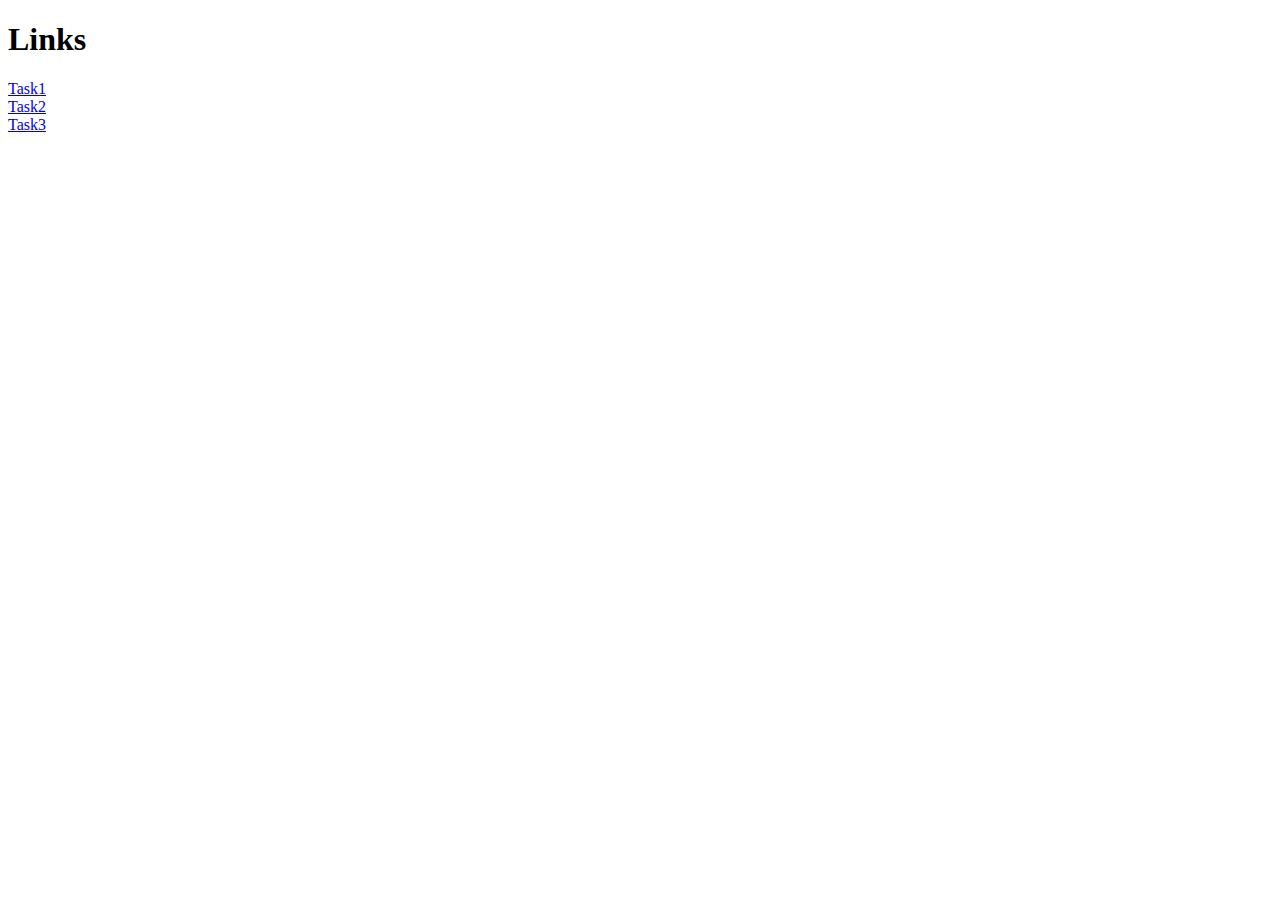
<file: hw02/index.html>
<!DOCTYPE html>
<html lang="en">
<head>
    <meta charset="UTF-8">
    <title>HW02</title>
</head>
<body>
<h1>Links</h1>
<a href="task1.html">Task1</a><br>
<a href="task2.html">Task2</a><br>
<a href="task3.html">Task3</a>
</body>
</html>
</file>
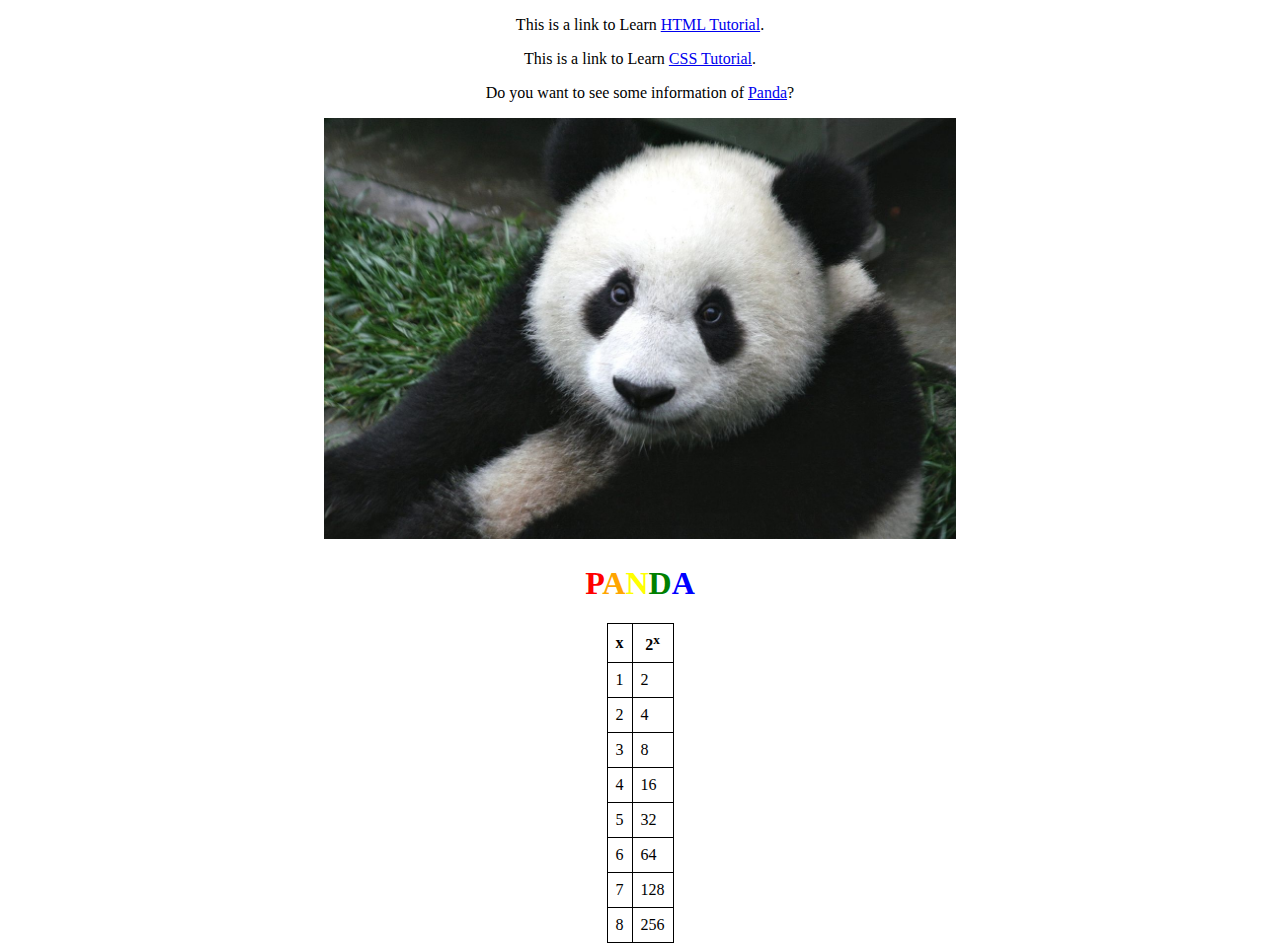
<file: hw02/task1.html>
<!DOCTYPE html>
<html lang="en">
<head>
    <meta charset="UTF-8">
    <title>Task1</title>
    <style>
        img {
            width: 50%;
        }

        .center {
            text-align: center;
        }

        .red {
            color: red;
        }

        .orange {
            color: orange;
        }

        .yellow {
            color: yellow;
        }

        .green {
            color: green;
        }

        .blue {
            color: blue;
        }

        table {
            margin: 0 auto;
            border-collapse: collapse;
        }

        th, td {
            padding: 8px;
            border: 1px solid black;
        }
    </style>
</head>
<body>
<p class="center">This is a link to Learn <a href="https://www.w3schools.com/html/default.asp">HTML Tutorial</a>.</p>
<p class="center">This is a link to Learn <a href="https://www.w3schools.com/css/default.asp">CSS Tutorial</a>.</p>
<p class="center">Do you want to see some information of <a href="https://en.wikipedia.org/wiki/Giant_panda">Panda</a>?
</p>
<!--Attribution: https://en.wikipedia.org/wiki/Giant_panda-->
<div class="center">
    <img src="img/1280px-Panda_Cub_from_Wolong,_Sichuan,_China.JPG" alt="A panda picture">
</div>

<h1 class="center">
    <span class="red">P</span><span class="orange">A</span><span class="yellow">N</span><span
        class="green">D</span><span class="blue">A</span>
</h1>
<table>
    <tr>
        <th>x</th>
        <th>2<sup>x</sup></th>
    </tr>
    <tr>
        <td>1</td>
        <td>2</td>
    </tr>
    <tr>
        <td>2</td>
        <td>4</td>
    </tr>
    <tr>
        <td>3</td>
        <td>8</td>
    </tr>
    <tr>
        <td>4</td>
        <td>16</td>
    </tr>
    <tr>
        <td>5</td>
        <td>32</td>
    </tr>
    <tr>
        <td>6</td>
        <td>64</td>
    </tr>
    <tr>
        <td>7</td>
        <td>128</td>
    </tr>
    <tr>
        <td>8</td>
        <td>256</td>
    </tr>
</table>


</body>
</html>
</file>
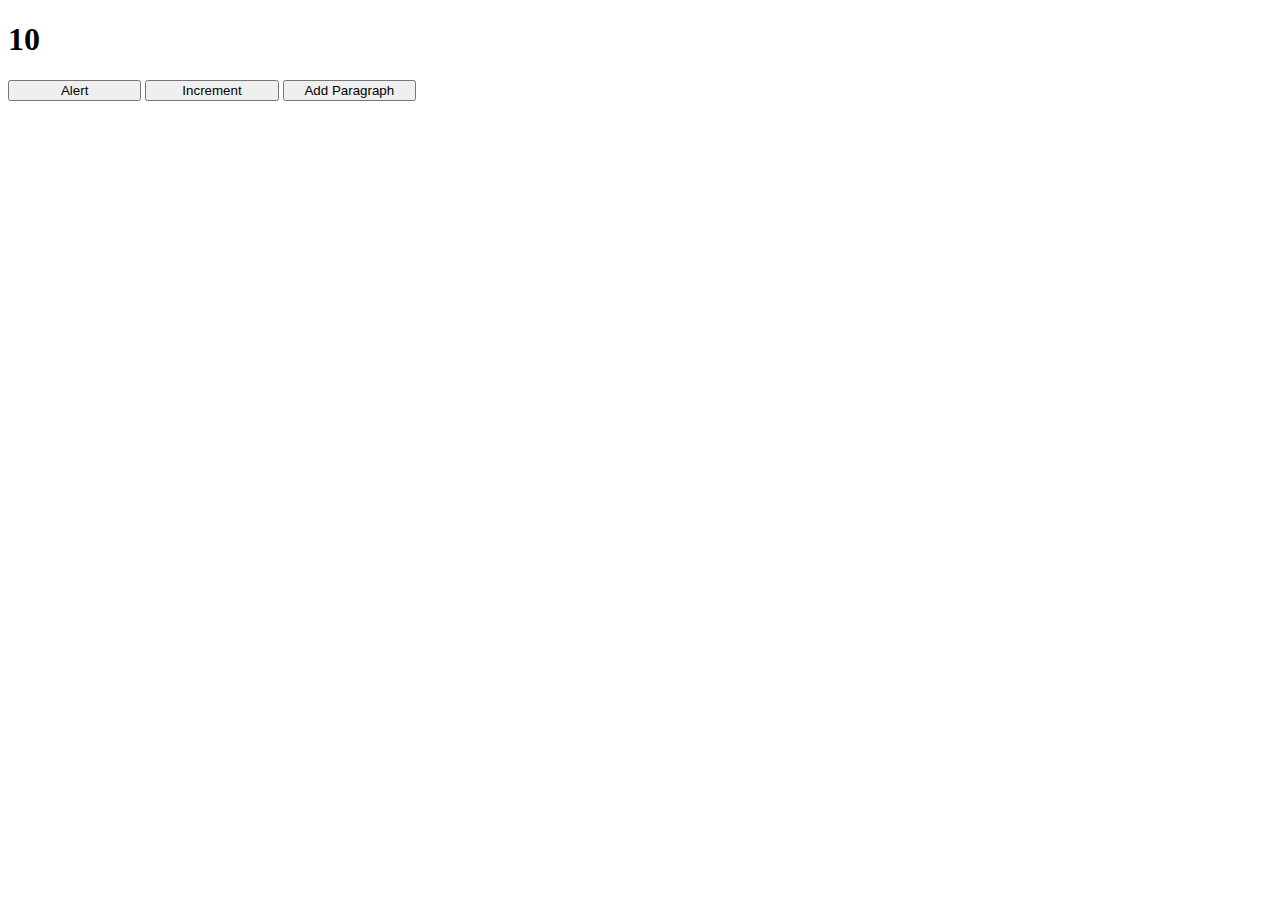
<file: hw02/task2.html>
<!DOCTYPE html>
<html lang="en">
<head>
    <meta charset="UTF-8">
    <title>Task2</title>
    <link rel="stylesheet" href="css/task2.css">
</head>
<body>
<h1 id="header">10</h1>
<button id="alert">Alert</button>
<button id="add1">Increment</button>
<button id="makep">Add Paragraph</button>

<script src="js/task2.js"></script>
</body>
</html>
</file>
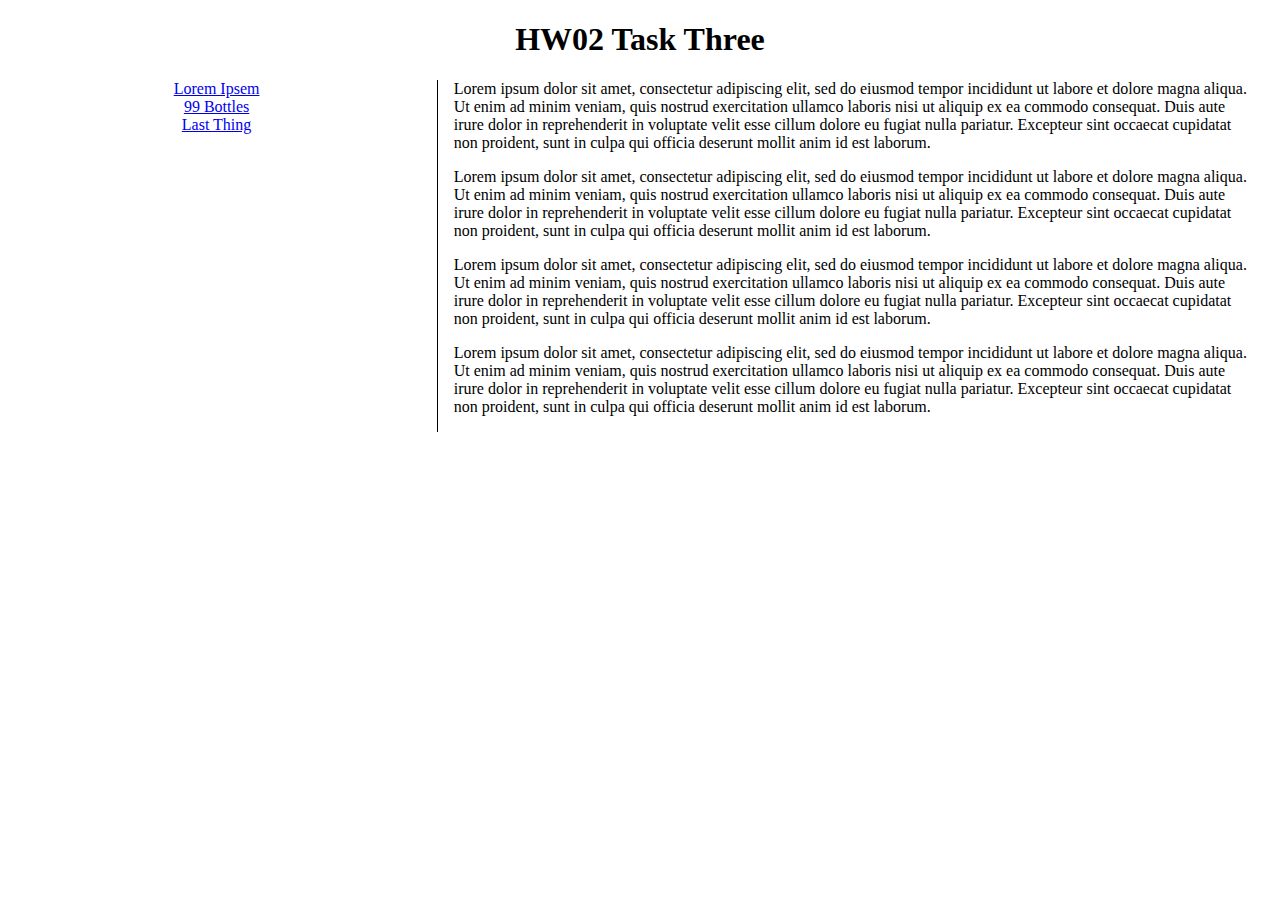
<file: hw02/task3.html>
<!DOCTYPE html>
<html lang="en">
<head>
    <meta charset="UTF-8">
    <title>Task3</title>
    <link rel="stylesheet" href="css/task3.css">
</head>
<body>
<h1>HW02 Task Three</h1>
<div id="links">
    <a href="task3.html" id="lorem">Lorem Ipsem</a><br>
    <a href="task3.html" id="bottles">99 Bottles</a><br>
    <a href="task3.html" id="last">Last Thing</a>
</div>
<div id="contents">
    <!--Attribution: https://en.wikipedia.org/wiki/Lorem_ipsum-->
    <p class="lorem">Lorem ipsum dolor sit amet, consectetur adipiscing elit, sed do eiusmod tempor incididunt ut labore
        et dolore
        magna aliqua. Ut enim ad minim veniam, quis nostrud exercitation ullamco laboris nisi ut aliquip ex ea commodo
        consequat. Duis aute irure dolor in reprehenderit in voluptate velit esse cillum dolore eu fugiat nulla
        pariatur. Excepteur sint occaecat cupidatat non proident, sunt in culpa qui officia deserunt mollit anim id est
        laborum.</p>
    <p class="lorem">Lorem ipsum dolor sit amet, consectetur adipiscing elit, sed do eiusmod tempor incididunt ut labore
        et dolore
        magna aliqua. Ut enim ad minim veniam, quis nostrud exercitation ullamco laboris nisi ut aliquip ex ea commodo
        consequat. Duis aute irure dolor in reprehenderit in voluptate velit esse cillum dolore eu fugiat nulla
        pariatur. Excepteur sint occaecat cupidatat non proident, sunt in culpa qui officia deserunt mollit anim id est
        laborum.</p>
    <p class="lorem">Lorem ipsum dolor sit amet, consectetur adipiscing elit, sed do eiusmod tempor incididunt ut labore
        et dolore
        magna aliqua. Ut enim ad minim veniam, quis nostrud exercitation ullamco laboris nisi ut aliquip ex ea commodo
        consequat. Duis aute irure dolor in reprehenderit in voluptate velit esse cillum dolore eu fugiat nulla
        pariatur. Excepteur sint occaecat cupidatat non proident, sunt in culpa qui officia deserunt mollit anim id est
        laborum.</p>
    <p class="lorem">Lorem ipsum dolor sit amet, consectetur adipiscing elit, sed do eiusmod tempor incididunt ut labore
        et dolore
        magna aliqua. Ut enim ad minim veniam, quis nostrud exercitation ullamco laboris nisi ut aliquip ex ea commodo
        consequat. Duis aute irure dolor in reprehenderit in voluptate velit esse cillum dolore eu fugiat nulla
        pariatur. Excepteur sint occaecat cupidatat non proident, sunt in culpa qui officia deserunt mollit anim id est
        laborum.</p>

    <!--Attribution: https://en.wikipedia.org/wiki/99_Bottles_of_Beer-->
    <p class="bottles">99 bottles of beer on the wall, 99 bottles of beer.<br>
        Take one down, pass it around, 98 bottles of beer on the wall...</p>
    <p class="bottles">98 bottles of beer on the wall, 98 bottles of beer.<br>
        Take one down, pass it around, 97 bottles of beer on the wall...</p>
    <p class="bottles">97 bottles of beer on the wall, 97 bottles of beer.<br>
        Take one down, pass it around, 96 bottles of beer on the wall...</p>
    <p class="bottles">96 bottles of beer on the wall, 96 bottles of beer.<br>
        Take one down, pass it around, 95 bottles of beer on the wall...</p>

    <p class="last">this is the third thing</p>
</div>

<script src="js/task3.js"></script>
</body>
</html>
</file>
<file: hw02/css/task2.css>
button {
    width: 10em;
}
</file>
<file: hw02/css/task3.css>
h1 {
    text-align: center;
}

#links {
    text-align: center;
    width: 33%;
    float: left;
}

#contents {
    border-left: 1px solid black;
    width: 66%;
    float: right;
}

p {
    margin: 0 1em 1em;
}

.bottles {
    display: none;
}

.last {
    display: none;
}
</file>
